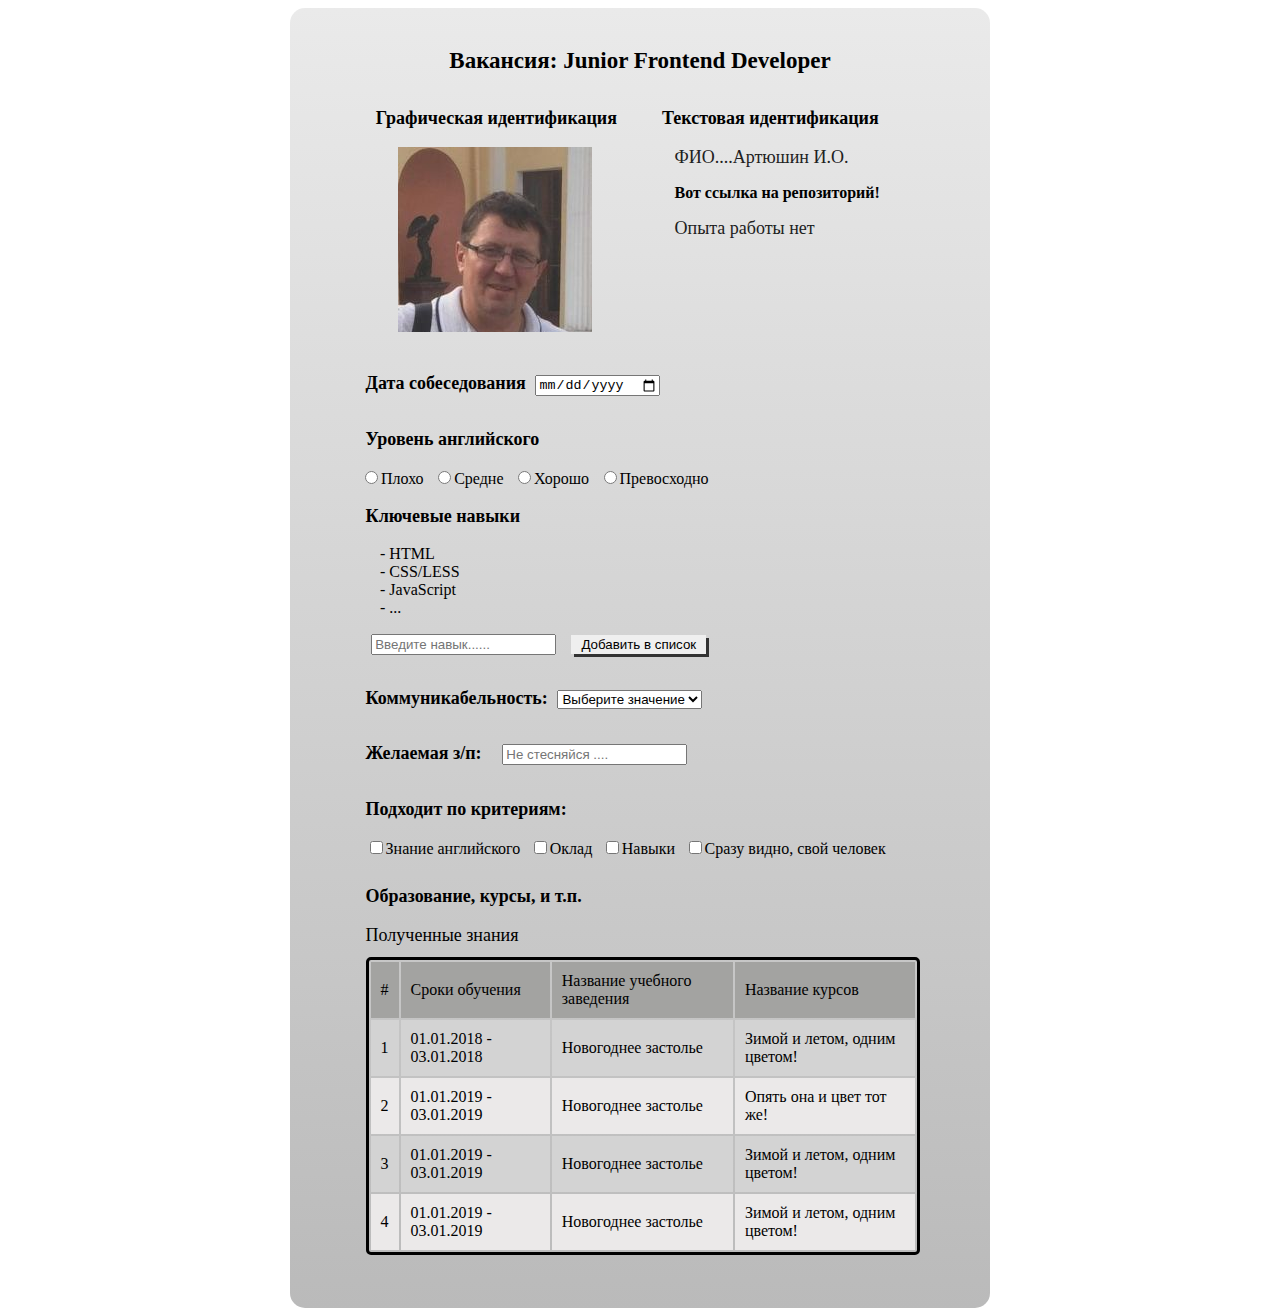
<file: index.html>
<!DOCTYPE html>
<html lang="ru">
    <head>
        <title>HR: Junior Front-End</title>
        <meta charset="UTF-8">
        <link rel="stylesheet" href="css/reset.css">
        <link rel="stylesheet" href="css/style.css">
        <link rel="stylesheet" href="https://use.fontawesome.com/releases/v5.8.1/css/all.css"
        integrity="sha384-50oBUHEmvpQ+1lW4y57PTFmhCaXp0ML5d60M1M7uH2+nqUivzIebhndOJK28anvf"
        crossorigin="anonymous">
    </head>
    <body>
        <form>
        <h1>Вакансия: Junior Frontend Developer</h1>
        <div class="in-form">

            <div class="mydata">

                <div class="graf-id">
                <h3>Графическая идентификация</h3>
                <img src="img/Igor4.jpg" alt="foto">
                </div>

                <div class="text-id">
                <h3> Текстовая идентификация</h3>
                    <div class="text-id-one">
                    <p><span>ФИО....Артюшин И.О.</span></p>
                    <p><a href="https://github.com/Newage3018/myHTML.git" target="_blank"><strong>Вот ссылка на репозиторий!</strong></a></p>
                    <p><span>Опыта работы нет</span></p>
                    </div>
                </div>
            </div>

<!--Основной блок формыЫ-->
        <div class="main-block">
            <div class="speak">
                <h3 class="all-h3">Дата собеседования</h3>
                <input type="date"><i class="fa fa-calendar fa-2x" aria-hidden="true" ></i>
            </div>

            <div class="langcheck">
                <h3>Уровень английского</h3>
                    <input type="radio" name="lang" value="bad" ><label class="lang-label">Плохо</label>
                    <input type="radio" name="lang" value="middle"><label class="lang-label">Средне</label>
                    <input type="radio" name="lang" value="good"><label class="lang-label">Хорошо</label>
                    <input type="radio" name="lang" value="super"><label class="lang-label">Превосходно</label>
            </div>
            <div class="key_skills">
                <h3>Ключевые навыки</h3>
                <ul class="skills-list">
                    <li>- HTML</li>
                    <li>- CSS/LESS</li>
                    <li>- JavaScript</li>
                    <li>- ...</li>
                </ul>
            </div>
            <div class="new-skill">
                <input class="skills-input" type="text" name="skills" value="" placeholder="Введите навык......">
                <input class="skills-button" type="button" name="butskills" value="Добавить в список">
            </div>

            <div class="select-communication">
                <h3 class="all-h3">Коммуникабельность:</h3>
                <select>
                    <option>Выберите значение</option>
                    <option>Плохо</option>
                    <option>Средне</option>
                    <option>Хорошо</option>
                    <option>Превосходно</option>
                </select>
            </div>

            <div class="good-pay">
                <h3 class="all-h3">Желаемая з/п:</h3>
                <input  class="input-pay" type="number" name="pay" value="" placeholder="Не стесняйся ...." >
            </div>

            <div class="rezult">
            <h3>Подходит по критериям:</h3>
                <div class="checkbox-block">
                    <input type="checkbox" name="oklang" value="ok"><label class="checkbox-label" >Знание английского</label>
                    <input type="checkbox" name="okpay" value=ok><label class="checkbox-label" >Оклад</label>
                    <input type="checkbox" name="okskill" value="ok"><label class="checkbox-label" >Навыки</label>
                    <input type="checkbox" name="okman" value=ok><label class="checkbox-label" >Сразу видно, свой человек</label>
                </div>
            </div>
        

            <div class="table-style">
                <h3>Образование, курсы, и т.п.</h3>
                <table>
                    <caption class="table-caption" >Полученные знания</caption>
                    <thead>
                        <tr>
                            <td>#</td>
                            <td>Сроки обучения</td>
                            <td>Название учебного заведения</td>
                            <td>Название курсов</td>
                        </tr>
                    </thead>
                        <tr>
                            <td>1</td>
                            <td>01.01.2018 - 03.01.2018</td>
                            <td>Новогоднее застолье</td>
                            <td>Зимой и летом, одним цветом!</td>
                        </tr>
                        <tr>
                            <td>2</td>
                            <td>01.01.2019 - 03.01.2019</td>
                            <td>Новогоднее застолье</td>
                            <td>Опять она и цвет тот же!</td>
                        </tr>
                        <tr>
                            <td>3</td>
                            <td>01.01.2019 - 03.01.2019</td>
                            <td>Новогоднее застолье</td>
                            <td>Зимой и летом, одним цветом!</td>
                        </tr>
                        <tr>
                            <td>4</td>
                            <td>01.01.2019 - 03.01.2019</td>
                            <td>Новогоднее застолье</td>
                            <td>Зимой и летом, одним цветом!</td>
                        </tr>
                </table>
            </div>
        </div>
    </div>
    </form>
    </body>
</html>
</file>
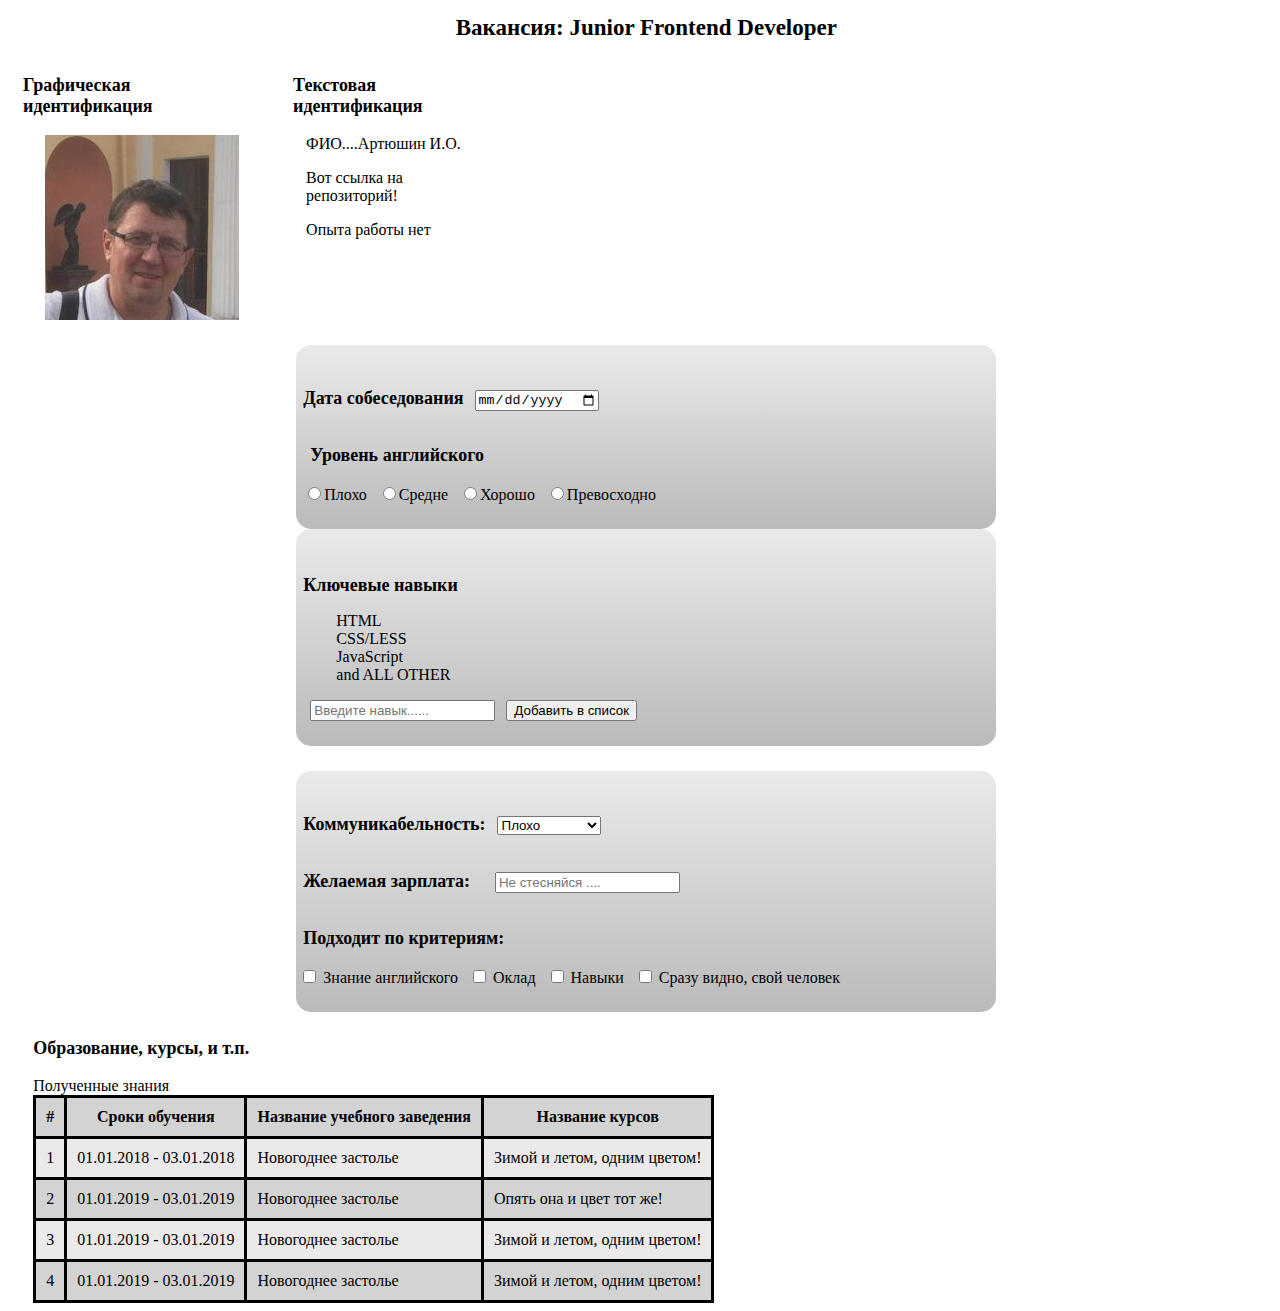
<file: Form for Junior Front-End developer.html>
<!DOCTYPE html>
<html lang="ru">
    <head>
        <title>HR: Junior Front-End</title>
        <meta charset="UTF-8">
        <link rel="stylesheet" href="../css/style.css">
        <link rel="stylesheet" href="https://use.fontawesome.com/releases/v5.8.1/css/all.css"
        integrity="sha384-50oBUHEmvpQ+1lW4y57PTFmhCaXp0ML5d60M1M7uH2+nqUivzIebhndOJK28anvf"
        crossorigin="anonymous">
        <style>li{
            list-style-type: none;
            }
            li::before{gg
                content:"-- ";
            }
            table{
                border: 3px solid black;margin-left: 1%;
                border-collapse: collapse;
            }
            td,th{
                border: 3px solid black;
            }
        </style>
    </head>
    <body>
       <h1 style="margin-left: 1%">Вакансия: Junior Frontend Developer</h1>
       <div id="mydata" style="margin-left: 1%">
            <div style="display: inline-block">
                <h3>Графическая идентификация</h3>
                <img src="/img/Igor4.jpg" alt="foto" style="margin: 0% 10%">
            </div>
            <div style="display: inline-block; vertical-align: top; margin-left: 2%">
                <h3> Текстовая идентификация</h3>
                <div style="margin: 7%">
                    <p>ФИО....Артюшин И.О.</p>
                    <a href="https://github.com/Newage3018/myHTML.git">Вот ссылка на репозиторий!</a>
                    <p>Опыта работы нет</p>
                </div>
            </div>
        </div>

        <div id="main-block" style="margin-top: 2%; margin-left: 1%">
            <form>
            <h3 style="display:inline-block; margin-left: 1%; margin-right: 1%">Дата собеседования</h3>
                <input type="date">
                <i class="fa fa-calendar fa-2x" aria-hidden="true" ></i>
                <div id="langcheck" style="margin-left: 1%">
                    <h3>Уровень английского</h3>
                    <input type="radio" name="lang" value="bad" ><label style="margin-right: 1%">Плохо   </label>
                    <input type="radio" name="lang" value="middle"><label style="margin-right: 1%">Средне</label>
                    <input type="radio" name="lang" value="good"><label style="margin-right: 1%">Хорошо</label>
                    <input type="radio" name="lang" value="super"><label style="margin-right: 1%">Превосходно</label>
                </div>
            </form>
            <form>
                <h3 style="display:inline-block; margin-left:1%; margin-top:3%;margin-bottom: 0%;">Ключевые навыки</h3>
                <ul>
                    <li>HTML</li>
                    <li>CSS/LESS</li>
                    <li>JavaScript</li>
                    <li>and ALL OTHER</li>
                </ul>
                <input type="text" name="skills" value="" style="margin-left:2%;"
                placeholder="Введите навык......" >
                <input type="button" name="butskills" value="Добавить в список" style="margin-left:1%;">
            </form>
        </div>
        <div id="second-block" style="margin-top: 2%; margin-left: 1%">
            <form>
                <h3 style="display:inline-block; margin-left: 1%; margin-right: 1%">Коммуникабельность:</h3>
                    <select>
                        <option>Плохо</option>
                        <option>Средне</option>
                        <option>Хорошо</option>
                        <option>Превосходно</option>
                    </select>
                <div></div>
                <h3 style="display:inline-block; margin-left: 1%; margin-right: 1%">Желаемая зарплата:</h3>
                    <input  style="display:inline-block; margin-left:2%;" type="text" name="pay" value="" placeholder="Не стесняйся ...." >
                <h3 style="margin-left: 1%; margin-right: 1%">Подходит по критериям:</h3>
                    <input type="checkbox" name="oklang" value="ok" style="margin-left: 1%">
                    <label style="margin-right: 1%" >Знание английского</label>
                    <input type="checkbox" name="okpay" value=ok>
                    <label style="margin-right: 1%" >Оклад</label>
                    <input type="checkbox" name="okskill" value="ok">
                    <label style="margin-right: 1%" >Навыки</label>
                    <input type="checkbox" name="okman" value=ok>
                    <label style="margin-right: 1%" >Сразу видно, свой человек</label>
            </form>
        </div>
        <div id="table1" style="margin-top: 2%; margin-left: 1%">
            <h3 style="margin-left: 1%; margin-right: 1%">Образование, курсы, и т.п.</h3>
            <table cellpadding="7">
                <caption style="text-align: left">Полученные знания</caption>
                <tr>
                    <th>#</th>
                    <th>Сроки обучения</th>
                    <th>Название учебного заведения</th>
                    <th>Название курсов</th>
                </t>
                <tr>
                    <td>1</td>
                    <td>01.01.2018 - 03.01.2018</td>
                    <td>Новогоднее застолье</td>
                    <td>Зимой и летом, одним цветом!</td>
                </tr>
                <tr>
                    <td>2</td>
                    <td>01.01.2019 - 03.01.2019</td>
                    <td>Новогоднее застолье</td>
                    <td>Опять она и цвет тот же!</td>
                </tr>
                <tr>
                    <td style="border: 3px solid black">3</td>
                    <td>01.01.2019 - 03.01.2019</td>
                    <td>Новогоднее застолье</td>
                    <td>Зимой и летом, одним цветом!</td>
                </tr>
                <tr>
                    <td style="border: 3px solid black">4</td>
                    <td>01.01.2019 - 03.01.2019</td>
                    <td>Новогоднее застолье</td>
                    <td>Зимой и летом, одним цветом!</td>
                </tr>
            </table>
        </div>
    </body>
</html>
</file>
<file: css/style.css>
body{
    
/* background-color:grey;  */
}
input{
    
}

li{
    list-style-type: none;
}

li::before{
        content:"";
}

i{
    margin-left:2%;
}

a{
    text-decoration: none;
    
}

a{
    font-size:16px;
    color:rgb(0, 0, 0);
}
a:hover{
    color:grey;
}

form{
    background:linear-gradient(to top, #bababa, #eaeaea);
    width: 700px;
    margin:0 auto;
    border-radius: 15px;
    padding: 25px 0px;
}

h1{
    font-size:23px;
    font-family: Verdana, Geneva, Tahoma, sans-seri;
    color:black;
    text-align: center;
}

h3{
    font-size:18px;
    color:black;
    margin-left:1%;
}

.in-form{
    width: 80%;
    margin:0 auto;    
}

.mydata{
    display:block;
    margin:0 auto; 
 }

.mydata h3{
  text-align:center;
}

.graf-id {
    width: 270px;
    display: inline-block;
    vertical-align: top;
    margin-left: 0 auto;
}


.text-id{
    width: 270px;
    display: inline-block;
    vertical-align: top;
    margin-left: 0 auto; 
}

.text-id-one{
    margin-left: 15%;
}

.main-block{
    margin: 2% 0%;
}

.all-h3{
    display:inline-block;
    margin: 3% 1%;
}


span{
    font-size:18px;
    color:rgb(32, 32, 32);
}

    


img{
    display:block;
    margin: 5% auto;
}

.lang-label, .checkbox-label, .key-skills{
    margin-right: 1%;
}

.skills-list{
    margin-left: -20px;
}

.new-skill{
    margin: 3% 0%;
}

.skills-input, .skills-button{
    margin-left:2%;
}

.skills-button{
    border:2px;
    padding: 2px 10px;
    box-shadow: 3px 3px 0px 0px #333;
}

.skills-button:hover{
    opacity: 0.7;
}
/* .skills-button :focus{
    border-color: black;
} */

.input-pay{
    display:inline-block;
    margin-left:2%;
}

.checkbox-block{
    margin: 0 1%;
}

.table-style{
    margin: 5% auto;
}

.table-caption{
    text-align: left;
    color:black;
    font-size: 18px;
    margin-bottom: 2%;
}

table{
    border: 3px solid black;
    margin-left: 1%;
    border-radius: 5px;
}

td,th{
    padding: 10px;
}

tr:nth-child(odd){
    background-color: rgb(211, 211, 211);
    :hover:
}
tr:nth-child(even){
    background-color:rgb(235, 233, 233);
}
thead tr td{
    background-color:rgb(163, 163, 161);
}

tr:nth-child(even):hover{
    background-color:rgb(185, 131, 131);
} 

tr:nth-child(odd):hover{
    background-color:rgb(185, 131, 131);
} 


.skills-button:hover, select:hover, input[type]:hover{
    cursor: pointer; 
}
</file>
